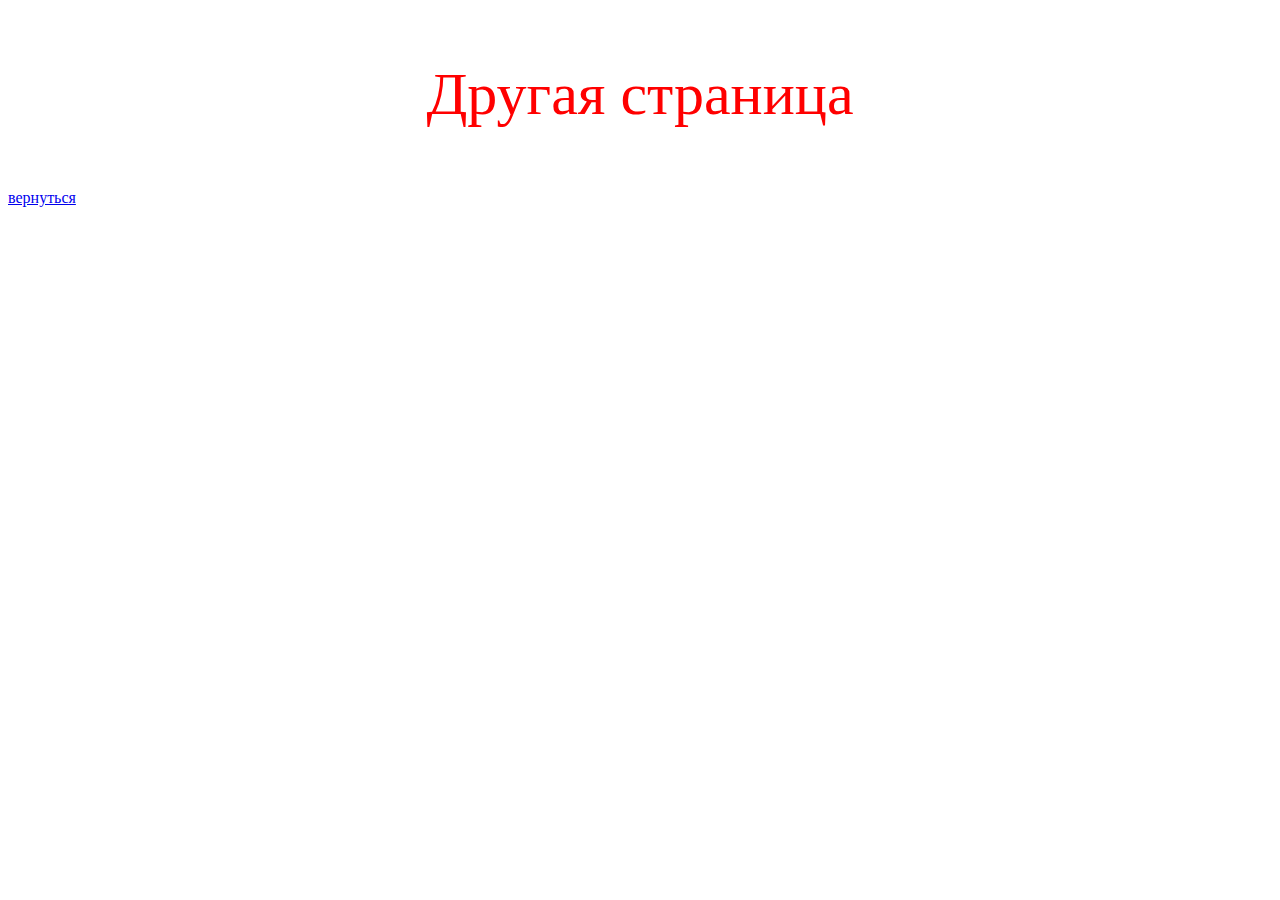
<file: index-2.html>
<!DOCTYPE html>
<html lang="en">
<head>
    <meta charset="UTF-8">
    <meta name="viewport" content="width=device-width, initial-scale=1.0">
    <title>Document</title>
    <link rel="stylesheet" href="style-2.css">
</head>
<body>
    <p>Другая страница</p>
    <a href="index.html">вернуться</a>
</body>
</html>
</file>
<file: style-2.css>
p{
    font-size: 60px;
    text-align: center;
    color: red;
    font-family: Cambria, Cochin, Georgia, Times, 'Times New Roman', serif;
}
a{
    text-align: center;
}
</file>
